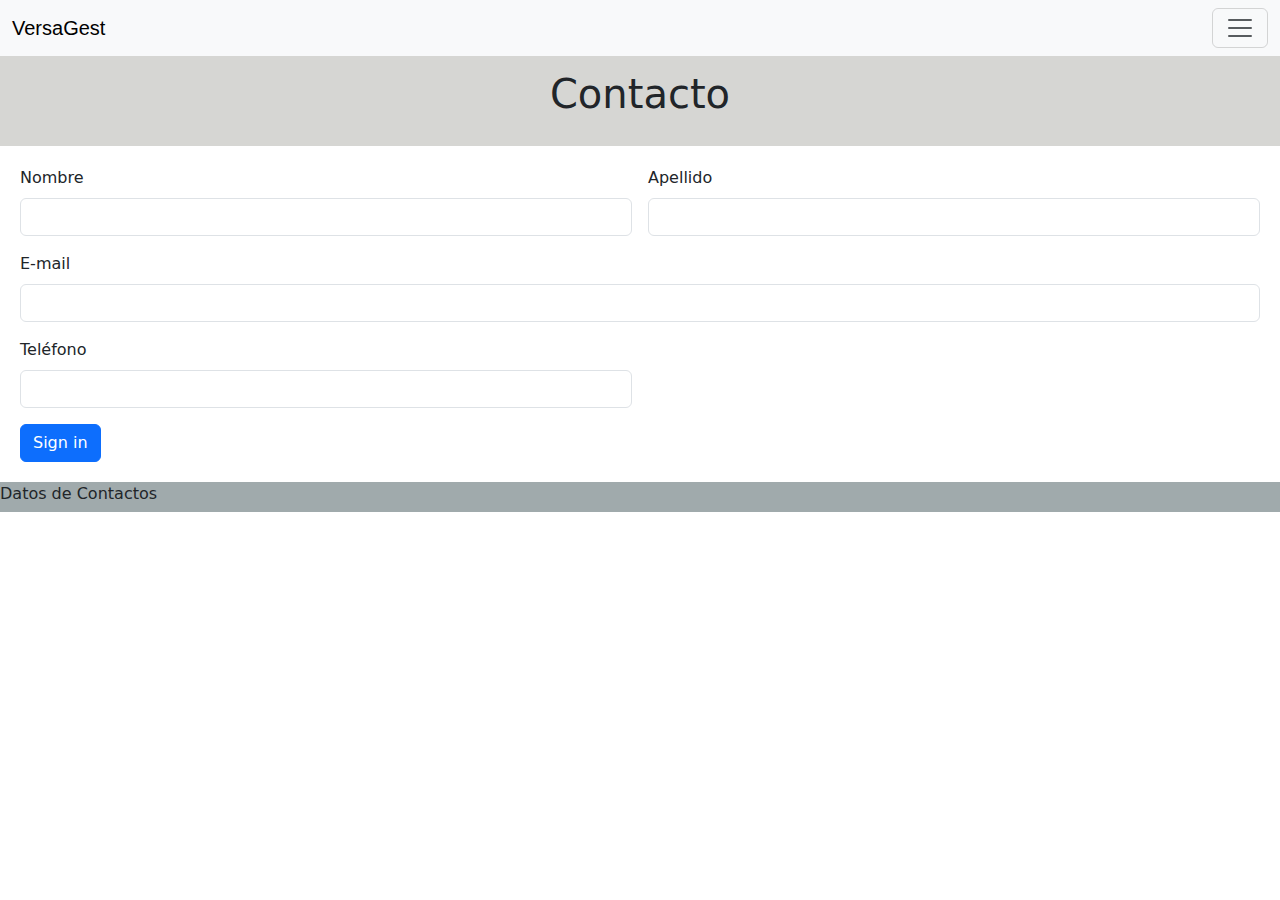
<file: Maria Florencia Chaparro/pages/contacto.html>
<html lang="en">
<head>
    <meta charset="UTF-8">
    <meta name="viewport" content="width=device-width, initial-scale=1.0">
    <link rel="stylesheet" href="../css/estilo.css">
    <link href="https://cdn.jsdelivr.net/npm/bootstrap@5.3.3/dist/css/bootstrap.min.css" rel="stylesheet" integrity="sha384-QWTKZyjpPEjISv5WaRU9OFeRpok6YctnYmDr5pNlyT2bRjXh0JMhjY6hW+ALEwIH" crossorigin="anonymous">
    <script src="https://cdn.jsdelivr.net/npm/bootstrap@5.3.3/dist/js/bootstrap.bundle.min.js" integrity="sha384-YvpcrYf0tY3lHB60NNkmXc5s9fDVZLESaAA55NDzOxhy9GkcIdslK1eN7N6jIeHz" crossorigin="anonymous"></script>
    
    <title>Contacto</title>
</head>
<body>
    
    <header id="cabecera">
        <h1>Contacto</h1>
    </header>

    <nav class="navbar bg-body-tertiary fixed-top">
        <div class="container-fluid">
          <a class="navbar-brand" href="#">VersaGest</a>
          <button class="navbar-toggler" type="button" data-bs-toggle="offcanvas" data-bs-target="#offcanvasNavbar" aria-controls="offcanvasNavbar" aria-label="Toggle navigation">
            <span class="navbar-toggler-icon"></span>
        </button>
          <div class="offcanvas offcanvas-end" tabindex="-1" id="offcanvasNavbar" aria-labelledby="offcanvasNavbarLabel">
              <div class="offcanvas-header">
              <h5 class="offcanvas-title" id="offcanvasNavbarLabel">Menu</h5>
              <button type="button" class="btn-close" data-bs-dismiss="offcanvas" aria-label="Close"></button>
            </div>
            <div class="offcanvas-body">
                <ul class="navbar-nav justify-content-end flex-grow-1 pe-3">
                <li class="nav-item">
                  <a class="nav-link active" aria-current="page" href="../index.html">Inicio</a>
                </li>
                <li class="nav-item">
                  <a class="nav-link" href="../pages/info.html">Que es?</a>
                </li>
                <li class="nav-item">
                  <a class="nav-link" href="../pages/servicio.html">Servicios</a>
                </li>
                <li class="nav-item">
                    <a class="nav-link" href="../pages/demo.html">Demo</a>
                </li>
                <li class="nav-item">
                  <a class="nav-link" href="../pages/contacto.html">Contacto</a>
                </li>
            </ul>
        </div>
          </div>
        </div>
    </nav>

    <main>
        <section>
            
            
            <form class="row g-3">
              <div class="col-md-6">
                <label for="inputNombre" class="form-label">Nombre</label>
                <input type="text" class="form-control" id="inputNombre">
              </div>
              <div class="col-md-6">
                <label for="inputNombre" class="form-label">Apellido</label>
                <input type="text" class="form-control" id="inputNombre">
              </div>

              <div class="col-12">
                <label for="inputAddress" class="form-label">E-mail</label>
                <input type="text" class="form-control" id="inputAddress">
              </div>
            
              <div class="col-md-6">
                <label for="inputCity" class="form-label">Teléfono</label>
                <input type="text" class="form-control" id="inputCity">
              </div>
              
              <div class="col-12">
                <button type="submit" class="btn btn-primary">Sign in</button>
              </div>
            </form>




            <!-- <form  id="form_contacto" action="/enviar" method="post">
                <label for="nombre">Nombre:</label><br>
                <input type="text" id="nombre" name="nombre" required><br><br>
                
                <label for="telefono">Teléfono:</label><br>
                <input type="tel" id="telefono" name="telefono" required><br><br>
                
                <label for="email">Correo Electrónico:</label><br>
                <input type="email" id="email" name="email" required><br><br>
                
                <button type="submit">Enviar</button>
            </form> -->
        </section>

    </main>

    <footer id="footer">
        Datos de Contactos
    </footer>

</body>
</html>
</file>
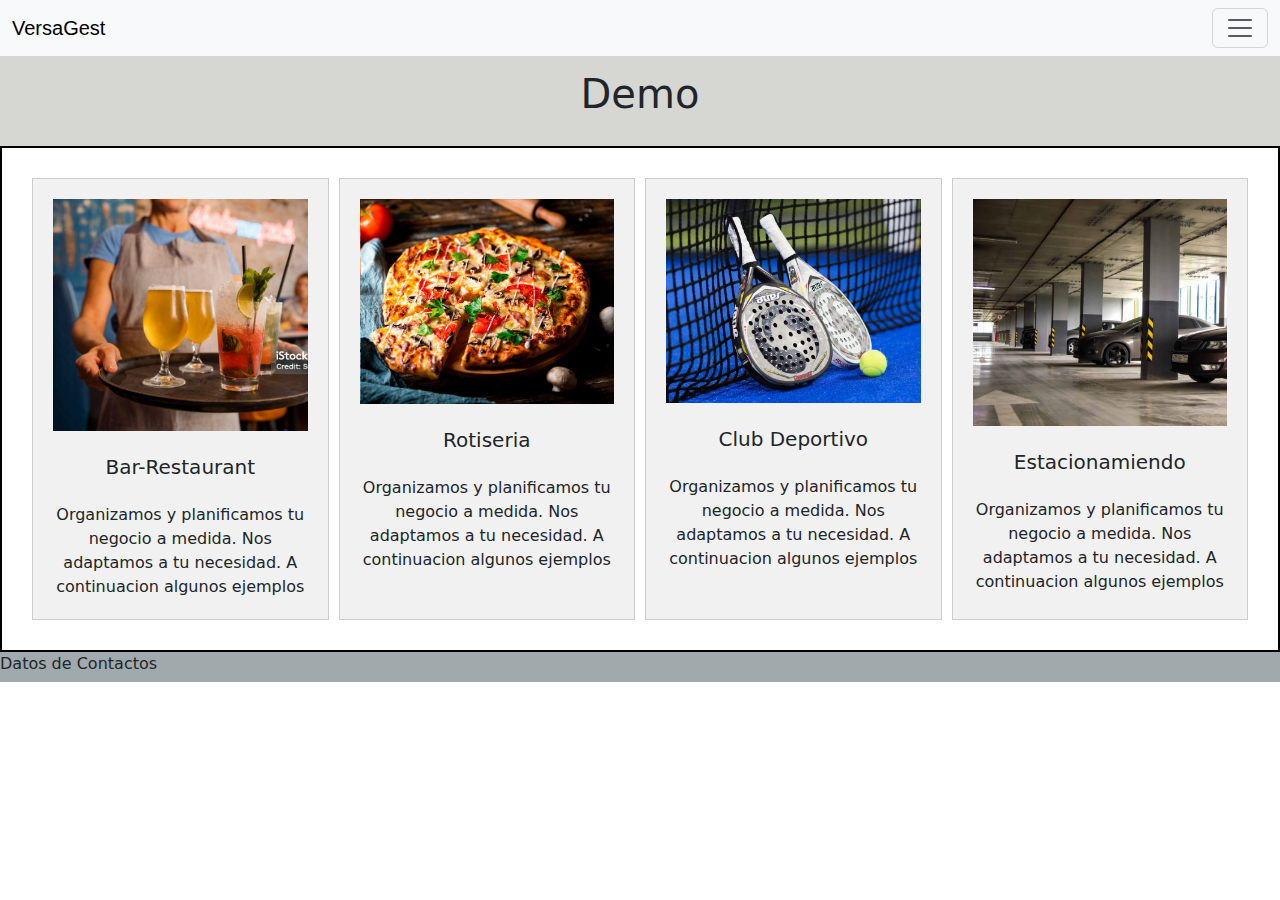
<file: Maria Florencia Chaparro/pages/demo.html>
<html lang="en">
<head>
    <meta charset="UTF-8">
    <meta name="viewport" content="width=device-width, initial-scale=1.0">
    <link rel="stylesheet" href="../css/estilo.css">
    <link href="https://cdn.jsdelivr.net/npm/bootstrap@5.3.3/dist/css/bootstrap.min.css" rel="stylesheet" integrity="sha384-QWTKZyjpPEjISv5WaRU9OFeRpok6YctnYmDr5pNlyT2bRjXh0JMhjY6hW+ALEwIH" crossorigin="anonymous">
    <script src="https://cdn.jsdelivr.net/npm/bootstrap@5.3.3/dist/js/bootstrap.bundle.min.js" integrity="sha384-YvpcrYf0tY3lHB60NNkmXc5s9fDVZLESaAA55NDzOxhy9GkcIdslK1eN7N6jIeHz" crossorigin="anonymous"></script>
    
    <title>Demo</title>
</head>
<body>
    
    <header id="cabecera" class="imagen_fondo_cabecera"> 
        <h1>Demo</h1>
    </header>

    <nav class="navbar bg-body-tertiary fixed-top">
        <div class="container-fluid">
          <a class="navbar-brand" href="#">VersaGest</a>
          <button class="navbar-toggler" type="button" data-bs-toggle="offcanvas" data-bs-target="#offcanvasNavbar" aria-controls="offcanvasNavbar" aria-label="Toggle navigation">
            <span class="navbar-toggler-icon"></span>
        </button>
          <div class="offcanvas offcanvas-end" tabindex="-1" id="offcanvasNavbar" aria-labelledby="offcanvasNavbarLabel">
              <div class="offcanvas-header">
              <h5 class="offcanvas-title" id="offcanvasNavbarLabel">Menu</h5>
              <button type="button" class="btn-close" data-bs-dismiss="offcanvas" aria-label="Close"></button>
            </div>
            <div class="offcanvas-body">
                <ul class="navbar-nav justify-content-end flex-grow-1 pe-3">
                <li class="nav-item">
                  <a class="nav-link active" aria-current="page" href="../index.html">Inicio</a>
                </li>
                <li class="nav-item">
                  <a class="nav-link" href="../pages/info.html">Que es?</a>
                </li>
                <li class="nav-item">
                  <a class="nav-link" href="../pages/servicio.html">Servicios</a>
                </li>
                <li class="nav-item">
                    <a class="nav-link" href="../pages/demo.html">Demo</a>
                </li>
                <li class="nav-item">
                  <a class="nav-link" href="../pages/contacto.html">Contacto</a>
                </li>
            </ul>
        </div>
          </div>
        </div>
    </nav>

    
    <main id="cuerpo">
          
          <div class="container_demo">

              <div class="item_demo">
                    <img src="../img/bar.jpg" class="card-img-top" alt="foto de bandeja con bebida">
                    <div class="card-body">
                        <br>
                        <h5 class="card-title">Bar-Restaurant</h5>
                        <br>
                      <p class="card-text">Organizamos y planificamos tu negocio a medida. Nos adaptamos a tu necesidad. A continuacion algunos ejemplos</p>
                    </div>
              </div>

              <div class="item_demo">
                    <img src="../img/rotiseria.jpg" class="card-img-top" alt="foto de pizza">
                    <div class="card-body">
                        <br>
                        <h5 class="card-title">Rotiseria</h5>
                        <br>
                      <p class="card-text">Organizamos y planificamos tu negocio a medida. Nos adaptamos a tu necesidad. A continuacion algunos ejemplos</p>
                    </div>
              </div>

              <div class="item_demo">
                    <img src="../img/club deportivo.jpg" class="card-img-top" alt="foto de paletas con pelota">
                    <div class="card-body">
                        <br>
                        <h5 class="card-title">Club Deportivo</h5>
                        <br>
                        <p class="card-text">Organizamos y planificamos tu negocio a medida. Nos adaptamos a tu necesidad. A continuacion algunos ejemplos</p>
                    </div>
                </div>
                <div class="item_demo">
                    <img src="../img/estacionamiento.jpg" class="card-img-top" alt="foto de autos estacionados">
                    <div class="card-body">
                        <br>
                        <h5 class="card-title">Estacionamiendo</h5>
                        <br>
                      <p class="card-text">Organizamos y planificamos tu negocio a medida. Nos adaptamos a tu necesidad. A continuacion algunos ejemplos</p>
                  </div>
              </div>
          </div>

    </main>
    
    <footer id="footer">
        Datos de Contactos
    </footer>

</body>
</html>
</file>
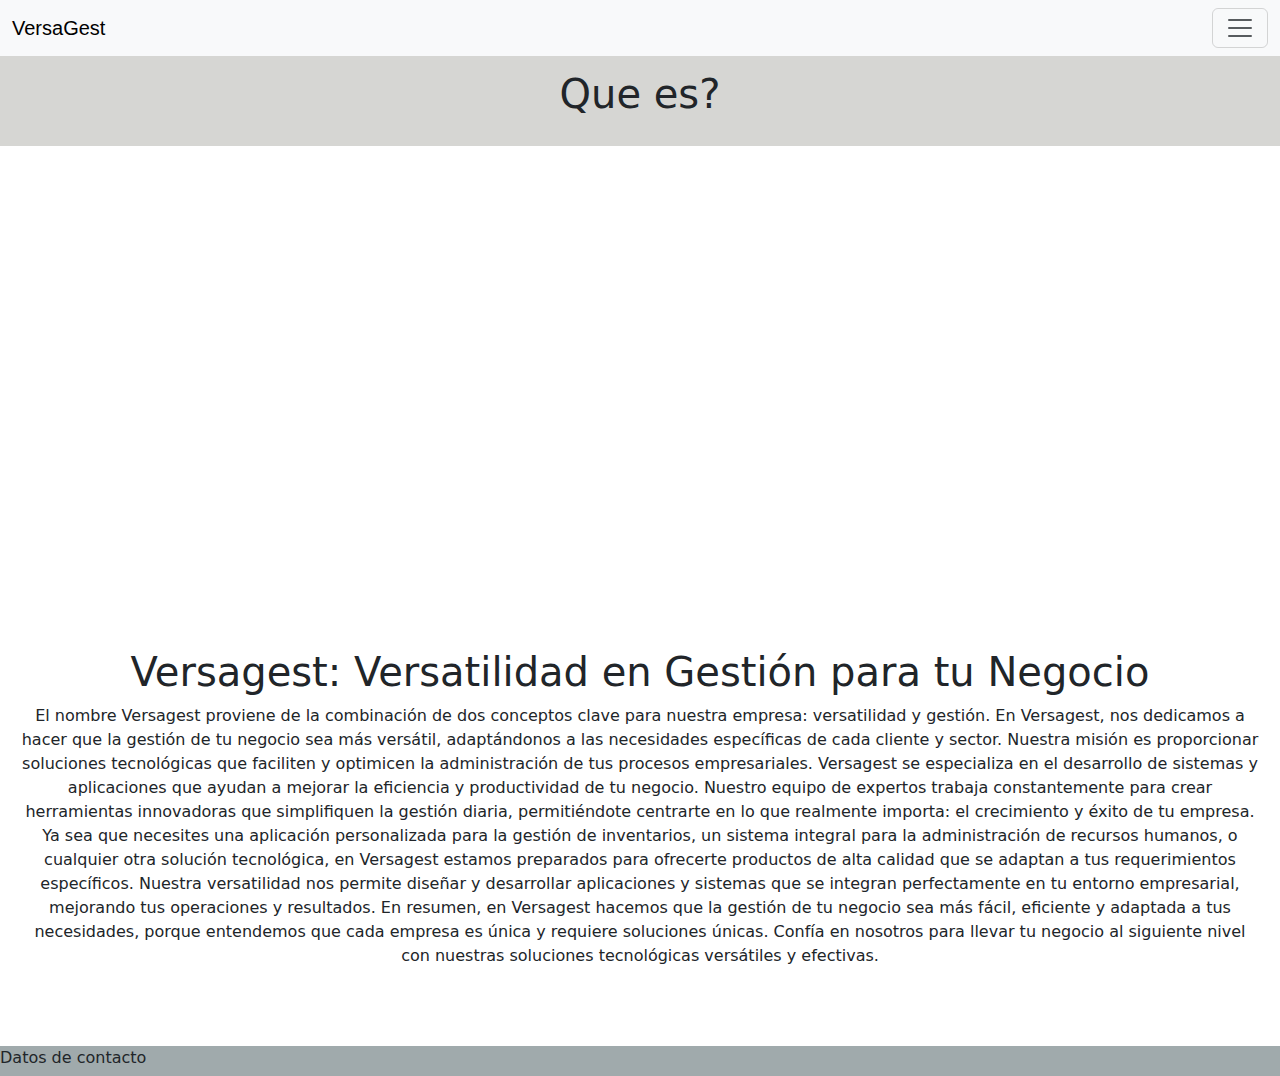
<file: Maria Florencia Chaparro/pages/info.html>
<html lang="en">
<head>
    <meta charset="UTF-8">
    <meta name="viewport" content="width=device-width, initial-scale=1.0">
    <link rel="stylesheet" href="../css/estilo.css">
    <link href="https://cdn.jsdelivr.net/npm/bootstrap@5.3.3/dist/css/bootstrap.min.css" rel="stylesheet" integrity="sha384-QWTKZyjpPEjISv5WaRU9OFeRpok6YctnYmDr5pNlyT2bRjXh0JMhjY6hW+ALEwIH" crossorigin="anonymous">
    <script src="https://cdn.jsdelivr.net/npm/bootstrap@5.3.3/dist/js/bootstrap.bundle.min.js" integrity="sha384-YvpcrYf0tY3lHB60NNkmXc5s9fDVZLESaAA55NDzOxhy9GkcIdslK1eN7N6jIeHz" crossorigin="anonymous"></script>
    
    <title>VersaGest</title>
</head>
<body>
    
    <header id="cabecera">
        <h1>Que es?</h1>
    </header>

    <nav class="navbar bg-body-tertiary fixed-top">
        <div class="container-fluid">
          <a class="navbar-brand" href="#">VersaGest</a>
          <button class="navbar-toggler" type="button" data-bs-toggle="offcanvas" data-bs-target="#offcanvasNavbar" aria-controls="offcanvasNavbar" aria-label="Toggle navigation">
            <span class="navbar-toggler-icon"></span>
        </button>
          <div class="offcanvas offcanvas-end" tabindex="-1" id="offcanvasNavbar" aria-labelledby="offcanvasNavbarLabel">
              <div class="offcanvas-header">
              <h5 class="offcanvas-title" id="offcanvasNavbarLabel">Menu</h5>
              <button type="button" class="btn-close" data-bs-dismiss="offcanvas" aria-label="Close"></button>
            </div>
            <div class="offcanvas-body">
                <ul class="navbar-nav justify-content-end flex-grow-1 pe-3">
                <li class="nav-item">
                  <a class="nav-link active" aria-current="page" href="../index.html">Inicio</a>
                </li>
                <li class="nav-item">
                  <a class="nav-link" href="../pages/info.html">Que es?</a>
                </li>
                <li class="nav-item">
                  <a class="nav-link" href="../pages/servicio.html">Servicios</a>
                </li>
                <li class="nav-item">
                    <a class="nav-link" href="../pages/demo.html">Demo</a>
                </li>
                <li class="nav-item">
                  <a class="nav-link" href="../pages/contacto.html">Contacto</a>
                </li>
            </ul>
        </div>
          </div>
        </div>
    </nav>

    <main id="cuerpo_info">

        <section>
            <iframe width="560" height="315" src="https://www.youtube.com/embed/JSuGnztuDz8?autoplay=1" frameborder="0" allowfullscreen></iframe>
        </section>
        
        <section>
            <h1>Versagest: Versatilidad en Gestión para tu Negocio</h1>
            <p>El nombre Versagest proviene de la combinación de dos conceptos clave para nuestra empresa: versatilidad y gestión. En Versagest, nos dedicamos a hacer que la gestión de tu negocio sea más versátil, adaptándonos a las necesidades específicas de cada cliente y sector. Nuestra misión es proporcionar soluciones tecnológicas que faciliten y optimicen la administración de tus procesos empresariales.

              Versagest se especializa en el desarrollo de sistemas y aplicaciones que ayudan a mejorar la eficiencia y productividad de tu negocio. Nuestro equipo de expertos trabaja constantemente para crear herramientas innovadoras que simplifiquen la gestión diaria, permitiéndote centrarte en lo que realmente importa: el crecimiento y éxito de tu empresa.
              
              Ya sea que necesites una aplicación personalizada para la gestión de inventarios, un sistema integral para la administración de recursos humanos, o cualquier otra solución tecnológica, en Versagest estamos preparados para ofrecerte productos de alta calidad que se adaptan a tus requerimientos específicos. Nuestra versatilidad nos permite diseñar y desarrollar aplicaciones y sistemas que se integran perfectamente en tu entorno empresarial, mejorando tus operaciones y resultados.
              
              En resumen, en Versagest hacemos que la gestión de tu negocio sea más fácil, eficiente y adaptada a tus necesidades, porque entendemos que cada empresa es única y requiere soluciones únicas. Confía en nosotros para llevar tu negocio al siguiente nivel con nuestras soluciones tecnológicas versátiles y efectivas.</p>
           
        </section>

    </main>

    <footer id="footer">
        Datos de contacto
    </footer>

</body>
</html>
</file>
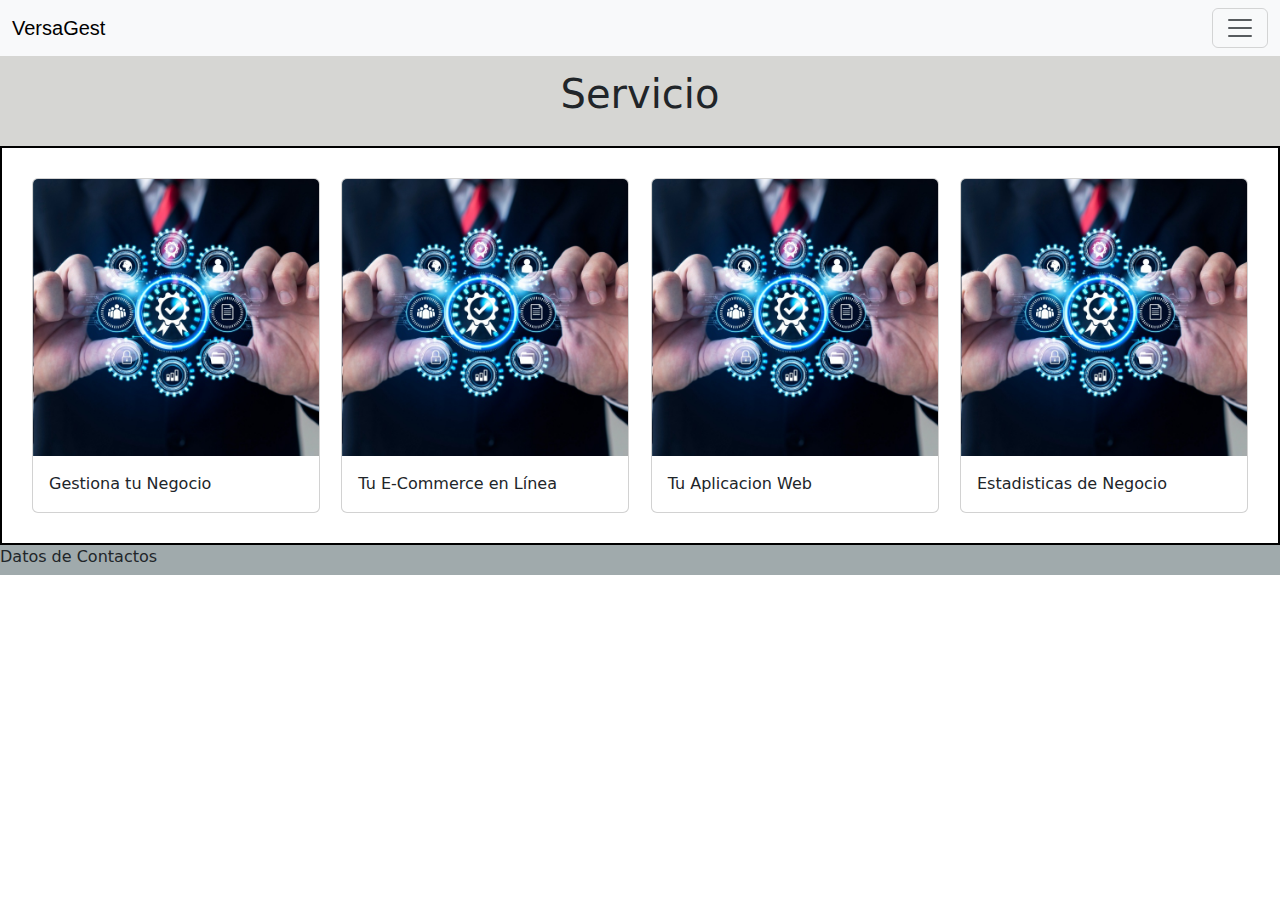
<file: Maria Florencia Chaparro/pages/servicio.html>
<html lang="en">
<head>
    <meta charset="UTF-8">
    <meta name="viewport" content="width=device-width, initial-scale=1.0">
    <link rel="stylesheet" href="../css/estilo.css">
    <link href="https://cdn.jsdelivr.net/npm/bootstrap@5.3.3/dist/css/bootstrap.min.css" rel="stylesheet" integrity="sha384-QWTKZyjpPEjISv5WaRU9OFeRpok6YctnYmDr5pNlyT2bRjXh0JMhjY6hW+ALEwIH" crossorigin="anonymous">
    <script src="https://cdn.jsdelivr.net/npm/bootstrap@5.3.3/dist/js/bootstrap.bundle.min.js" integrity="sha384-YvpcrYf0tY3lHB60NNkmXc5s9fDVZLESaAA55NDzOxhy9GkcIdslK1eN7N6jIeHz" crossorigin="anonymous"></script>
    
    <title>Servicio</title>
</head>
<body>
    <header id="cabecera">
        <h1>Servicio</h1>
    </header>

    <nav class="navbar bg-body-tertiary fixed-top">
        <div class="container-fluid">
          <a class="navbar-brand" href="#">VersaGest</a>
          <button class="navbar-toggler" type="button" data-bs-toggle="offcanvas" data-bs-target="#offcanvasNavbar" aria-controls="offcanvasNavbar" aria-label="Toggle navigation">
            <span class="navbar-toggler-icon"></span>
        </button>
          <div class="offcanvas offcanvas-end" tabindex="-1" id="offcanvasNavbar" aria-labelledby="offcanvasNavbarLabel">
              <div class="offcanvas-header">
              <h5 class="offcanvas-title" id="offcanvasNavbarLabel">Menu</h5>
              <button type="button" class="btn-close" data-bs-dismiss="offcanvas" aria-label="Close"></button>
            </div>
            <div class="offcanvas-body">
                <ul class="navbar-nav justify-content-end flex-grow-1 pe-3">
                <li class="nav-item">
                  <a class="nav-link active" aria-current="page" href="../index.html">Inicio</a>
                </li>
                <li class="nav-item">
                  <a class="nav-link" href="../pages/info.html">Que es?</a>
                </li>
                <li class="nav-item">
                  <a class="nav-link" href="../pages/servicio.html">Servicios</a>
                </li>
                <li class="nav-item">
                    <a class="nav-link" href="../pages/demo.html">Demo</a>
                </li>
                <li class="nav-item">
                  <a class="nav-link" href="../pages/contacto.html">Contacto</a>
                </li>
            </ul>
        </div>
          </div>
        </div>
    </nav>
           
            
        <main id="cuerpo">

        <div class="card card-pc">
            <a href="pages/info.html"> 
                <img src="../img/foto servicios.jpg" class="card-img-top" alt="foto de manos mostrando servicios">
            </a>    
            <div class="card-body">
              <p class="card-text">Gestiona tu Negocio</p>
            </div>
        </div>

        <div class="card card-pc">
            <a href="pages/servicio.html">
               <img src="../img/foto servicios.jpg" class="card-img-top" alt="foto de manos mostrando servicios">
               </a>
               <div class="card-body">
              <p class="card-text">Tu E-Commerce en Línea</p>
            </div>
        </div>
        <div class="card card-pc">
            <a href="pages/demo.html">
               <img src="../img/foto servicios.jpg" class="card-img-top" alt="foto de manos mostrando servicios">
            </a>
            <div class="card-body">
              <p class="card-text">Tu Aplicacion Web</p>
            </div>
        </div>
        <div class="card card-pc">
            <a href="pages/contacto.html">
               <img src="../img/foto servicios.jpg" class="card-img-top" alt="foto de manos mostrando servicios">
          </a>
            
          <div class="card-body">
              <p class="card-text">Estadisticas de Negocio</p>
            </div>
        </div>


    
    </main>

    <footer id="footer">
        Datos de Contactos
    </footer>

</body>
</html>
</file>
<file: Maria Florencia Chaparro/css/estilo.css>
body {
  margin: 0;
  padding: 0;
  display: flex;
  flex-direction: column;
}

#cabecera {
  background-color: #D6D6D3;
  /* background-image: url("../img/fondo.jpg");
   background-repeat: no-repeat;
   background-size: cover;
   background-position: center;
   border: 2px solid black;*/
  /* background-color: rgb(91, 181, 233); */
  margin-top: 50px;
  height: auto;
  display: flex;
  flex-direction: column;
  align-items: center;
  text-align: center;
  padding: 20px;
}

#imagen_cabecera img {
  width: 250px;
  height: auto;
}

#cuerpo {
  padding: 30px 30px 30px 30px;
  border: 2px solid black;
  display: flex;
  flex-wrap: wrap;
  justify-content: space-between;
}

#imagen {
  border: 2px solid black;
}

.div_section {
  border: 2px solid rgb(167, 11, 11);
  width: 30%;
  margin-left: 50px;
  margin-right: 50px;
  margin-bottom: 20px;
  display: flex;
  flex-direction: column;
  align-items: center;
  text-align: center;
  padding: 20px;
}

.letras_verdes {
  font-size: 30px;
  color: darkgreen;
}

#footer {
  background-color: #a0aaac;
  border: 0.5px #D6D6D3;
  height: 30px;
}

nav {
  background-color: #333;
  padding: 10px;
  font-family: "Oswald", sans-serif;
  font-optical-sizing: auto;
  font-weight: 200;
  font-style: normal;
}

ul {
  list-style-type: none;
  margin: 0;
  padding: 0;
  text-align: center;
}

li {
  display: inline-block;
  margin-right: 20px;
}

a {
  color: white;
  text-decoration: none;
  font-size: 18px;
  text-decoration: none;
}

a:hover {
  color: rgb(161, 149, 149);
  text-decoration: none;
}

.container_demo {
  display: flex;
  flex-wrap: wrap;
  gap: 10px;
  justify-content: center;
}

.item_demo {
  flex: 1 1 200px;
  background-color: #f1f1f1;
  padding: 20px;
  justify-content: space-around;
  text-align: center;
  border: 1px solid #ccc;
}

#cuerpo_info {
  display: grid;
  place-items: center;
  text-align: center;
  height: 100vh;
}

section {
  margin: 20px;
}

.card-pc {
  width: 18rem;
}

@media (max-width: 320px) {
  #cuerpo {
    display: block;
    align-items: center;
  }
  .card-pc {
    width: auto;
  }
  h1 {
    font-size: 1.5rem;
  }
  p {
    font-size: 0.9rem;
  }
}

/*# sourceMappingURL=estilo.css.map */
</file>
